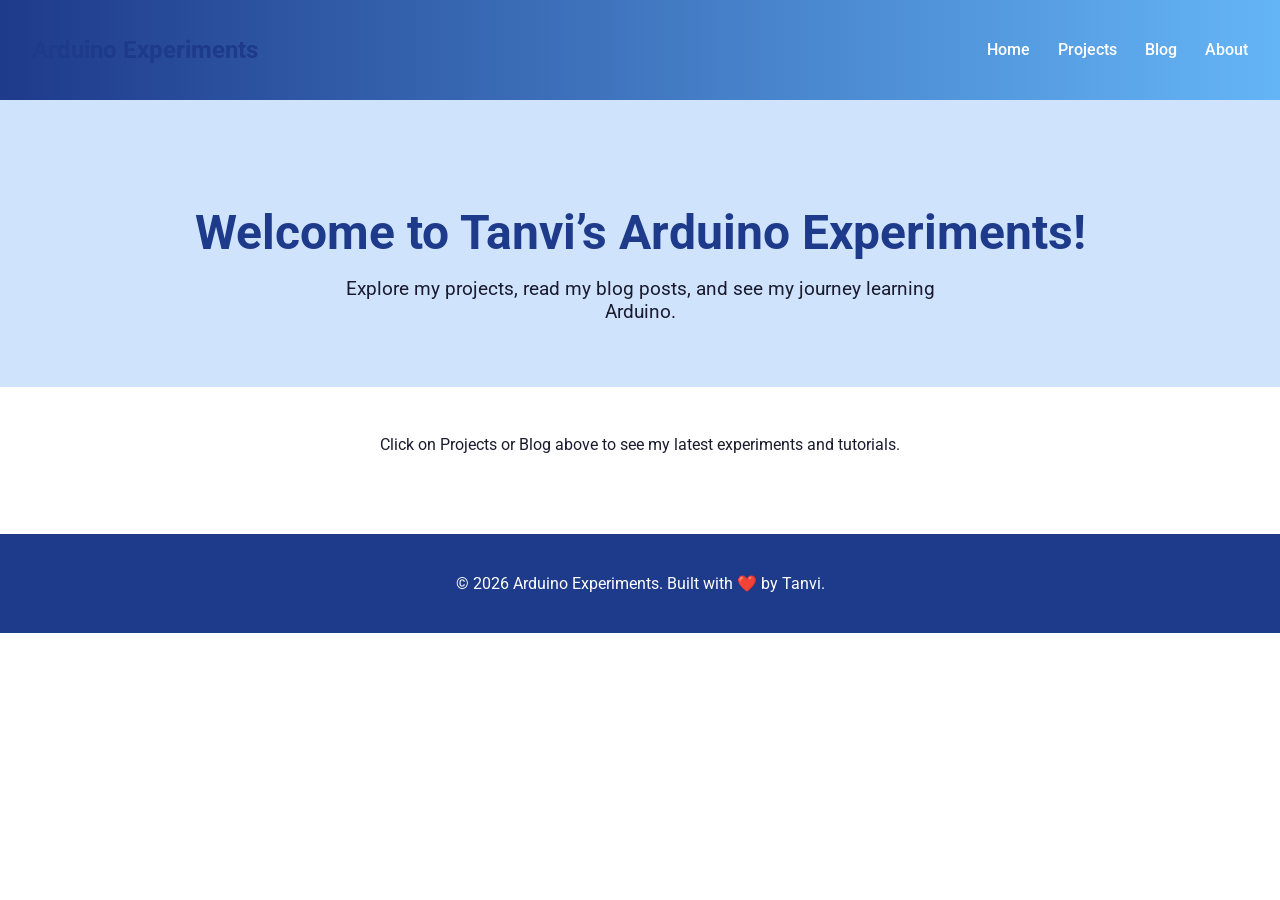
<file: index.html>
<!DOCTYPE html>
<html lang="en">
<head>
  <meta charset="UTF-8">
  <meta name="viewport" content="width=device-width, initial-scale=1.0">
  <title>Arduino Experiments</title>
  <link rel="stylesheet" href="assets/css/style.css">
</head>
<body>

<header>
  <h2>Arduino Experiments</h2>
  <nav>
    <a href="index.html">Home</a>
    <a href="projects.html">Projects</a>
    <a href="blog.html">Blog</a>
    <a href="about.html">About</a>
  </nav>
</header>

<section class="hero">
  <h1>Welcome to Tanvi’s Arduino Experiments!</h1>
  <p>Explore my projects, read my blog posts, and see my journey learning Arduino.</p>
</section>

<section class="home-intro" style="text-align:center; padding:2rem;">
  <p>Click on Projects or Blog above to see my latest experiments and tutorials.</p>
</section>

<footer>
  <p>© 2026 Arduino Experiments. Built with ❤️ by Tanvi.</p>
</footer>

</body>
</html>
</file>
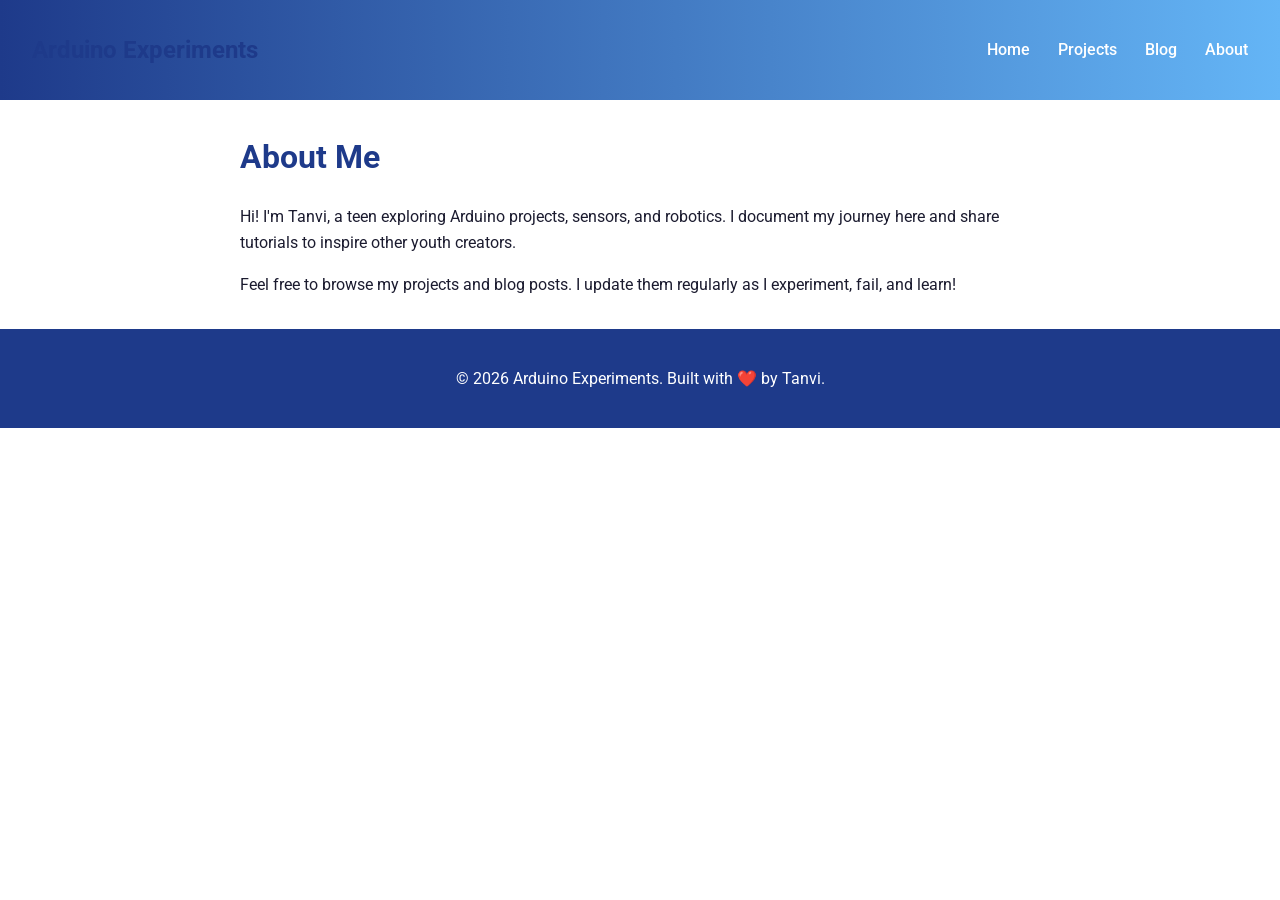
<file: about.html>
<!DOCTYPE html>
<html lang="en">
<head>
  <meta charset="UTF-8">
  <meta name="viewport" content="width=device-width, initial-scale=1.0">
  <title>About - Arduino Experiments</title>
  <link rel="stylesheet" href="assets/css/style.css">
</head>
<body>

<header>
  <h2>Arduino Experiments</h2>
  <nav>
    <a href="index.html">Home</a>
    <a href="projects.html">Projects</a>
    <a href="blog.html">Blog</a>
    <a href="about.html">About</a>
  </nav>
</header>

<main style="max-width:800px; margin:2rem auto; padding:0 1rem; line-height:1.6;">
  <h1>About Me</h1>
  <p>Hi! I'm Tanvi, a teen exploring Arduino projects, sensors, and robotics. I document my journey here and share tutorials to inspire other youth creators.</p>
  <p>Feel free to browse my projects and blog posts. I update them regularly as I experiment, fail, and learn!</p>
</main>

<footer>
  <p>© 2026 Arduino Experiments. Built with ❤️ by Tanvi.</p>
</footer>

</body>
</html>
</file>
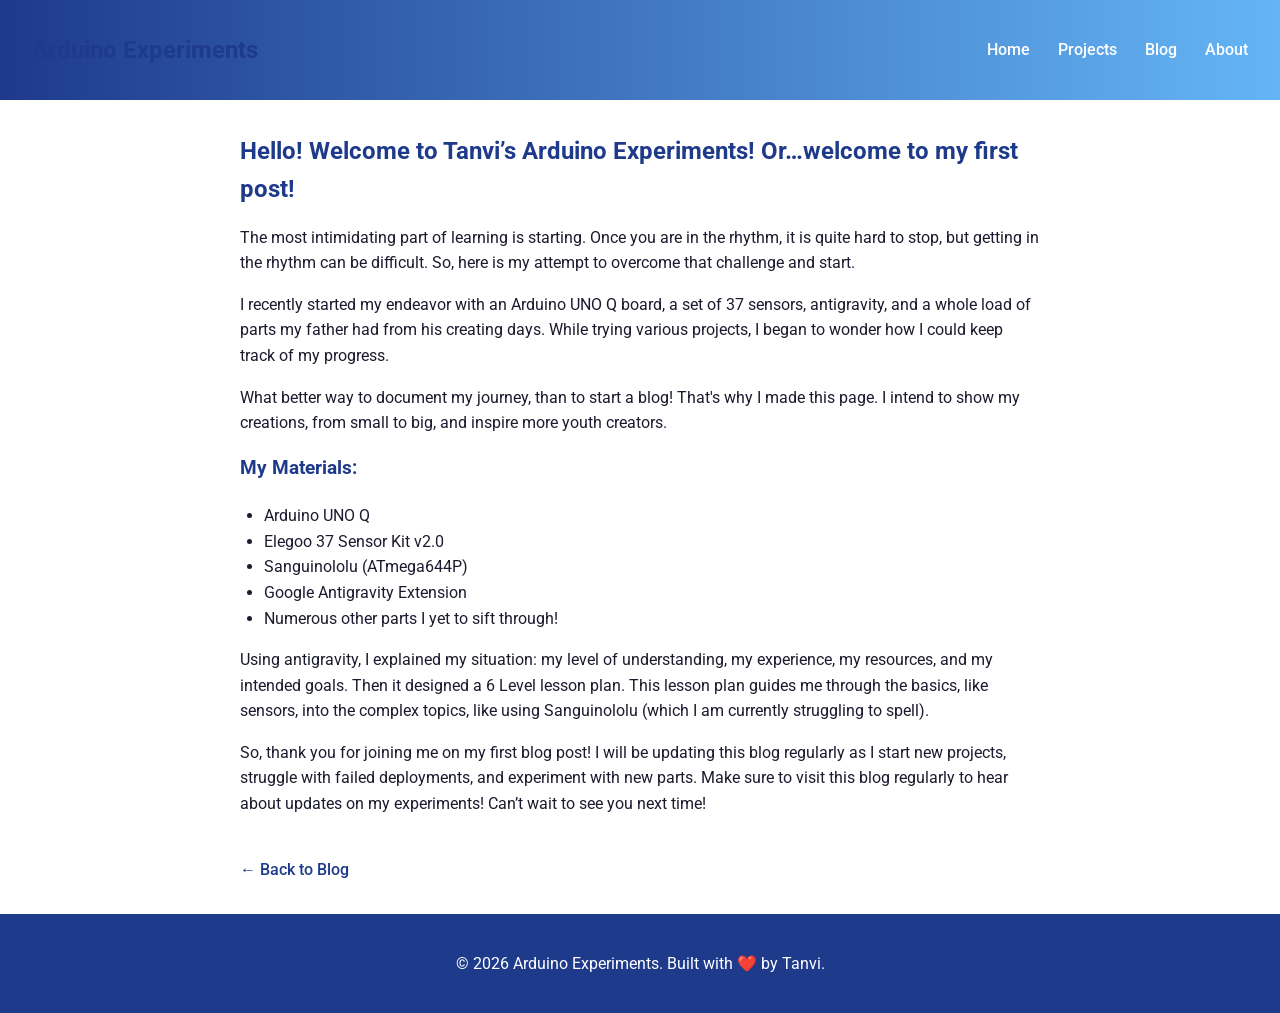
<file: blog-posts/blog-post1.html>
<!DOCTYPE html>
<html lang="en">
<head>
  <meta charset="UTF-8">
  <meta name="viewport" content="width=device-width, initial-scale=1.0">
  <title>Hello! Welcome to Tanvi’s Arduino Experiments</title>
  <!-- Corrected path to CSS since this file is inside /blog-posts/ -->
  <link rel="stylesheet" href="../assets/css/style.css">
</head>
<body>

<header>
  <h2>Arduino Experiments</h2>
  <nav>
    <a href="../index.html">Home</a>
    <a href="../projects.html">Projects</a>
    <a href="../blog.html">Blog</a>
    <a href="../about.html">About</a>
  </nav>
</header>

<main class="blog-post">
  <h2>Hello! Welcome to Tanvi’s Arduino Experiments! Or…welcome to my first post!</h2>

  <p>The most intimidating part of learning is starting. Once you are in the rhythm, it is quite hard to stop, but getting in the rhythm can be difficult. So, here is my attempt to overcome that challenge and start.</p>

  <p>I recently started my endeavor with an Arduino UNO Q board, a set of 37 sensors, antigravity, and a whole load of parts my father had from his creating days. While trying various projects, I began to wonder how I could keep track of my progress.</p>

  <p>What better way to document my journey, than to start a blog! That's why I made this page. I intend to show my creations, from small to big, and inspire more youth creators.</p>

  <h3>My Materials:</h3>
  <ul>
    <li>Arduino UNO Q</li>
    <li>Elegoo 37 Sensor Kit v2.0</li>
    <li>Sanguinololu (ATmega644P)</li>
    <li>Google Antigravity Extension</li>
    <li>Numerous other parts I yet to sift through!</li>
  </ul>

  <p>Using antigravity, I explained my situation: my level of understanding, my experience, my resources, and my intended goals. Then it designed a 6 Level lesson plan. This lesson plan guides me through the basics, like sensors, into the complex topics, like using Sanguinololu (which I am currently struggling to spell).</p>

  <p>So, thank you for joining me on my first blog post! I will be updating this blog regularly as I start new projects, struggle with failed deployments, and experiment with new parts. Make sure to visit this blog regularly to hear about updates on my experiments! Can’t wait to see you next time!</p>

  <!-- Back link corrected to go up one folder to blog.html -->
  <a href="../blog.html" class="back-link">← Back to Blog</a>
</main>

<footer>
  <p>© 2026 Arduino Experiments. Built with ❤️ by Tanvi.</p>
</footer>

</body>
</html>
</file>
<file: assets/css/style.css>
/* --- Google Fonts --- */
@import url('https://fonts.googleapis.com/css2?family=Roboto:wght@400;500;700&display=swap');

/* --- Global Styles --- */
body {
    font-family: 'Roboto', sans-serif;
    margin: 0;
    padding: 0;
    background-color: #ffffff;
    color: #1b1b2f;
}

a {
    text-decoration: none;
    color: inherit;
}

h1, h2, h3 {
    color: #1e3a8a; /* Elegant royal blue */
}

ul {
    padding-left: 1.5rem;
}

/* --- Header / Navbar --- */
header {
    background: linear-gradient(90deg, #1e3a8a, #64b5f6);
    padding: 1rem 2rem;
    display: flex;
    justify-content: space-between;
    align-items: center;
    color: white;
}

header nav a {
    margin-left: 1.5rem;
    font-weight: 500;
}

header nav a:hover {
    color: #cfe3fc;
}

/* --- Hero Section --- */
.hero {
    text-align: center;
    padding: 4rem 2rem;
    background-color: #cfe3fc;
}

.hero h1 {
    font-size: 3rem;
    margin-bottom: 1rem;
}

.hero p {
    font-size: 1.2rem;
    max-width: 600px;
    margin: 0 auto;
}

/* --- Cards (Projects / Blog) --- */
.cards {
    display: flex;
    flex-wrap: wrap;
    gap: 1.5rem;
    justify-content: center;
    padding: 2rem;
}

.card {
    background-color: white;
    border-radius: 12px;
    box-shadow: 0 4px 12px rgba(0,0,0,0.1);
    width: 300px;
    overflow: hidden;
    transition: transform 0.3s, box-shadow 0.3s;
    display: flex;
    flex-direction: column;
}

.card:hover {
    transform: translateY(-5px);
    box-shadow: 0 8px 20px rgba(0,0,0,0.15);
}

.card img {
    width: 100%;
    height: 180px;
    object-fit: cover;
}

.card-content {
    padding: 1rem;
    flex-grow: 1;
}

.card-content h3 {
    margin-bottom: 0.5rem;
}

.card-content p {
    font-size: 0.95rem;
    line-height: 1.4;
    color: #333;
}

.card-content a {
    margin-top: 0.8rem;
    display: inline-block;
    color: #1e3a8a;
    font-weight: 500;
}

.card-content a:hover {
    color: #3949ab;
}

/* --- Blog / Project Page --- */
.blog-post, .project-post {
    max-width: 800px;
    margin: 2rem auto;
    padding: 0 1rem;
    line-height: 1.6;
}

.blog-post h2, .project-post h2 {
    margin-bottom: 1rem;
}

.blog-post ul, .project-post ul {
    margin-bottom: 1rem;
}

/* --- Footer --- */
footer {
    background-color: #1e3a8a;
    color: white;
    text-align: center;
    padding: 1.5rem 2rem;
    margin-top: 2rem;
}

footer a {
    color: #cfe3fc;
}

button {
    background: #1e3a8a;
    color: white;
    padding: 0.6rem 1.2rem;
    border: none;
    border-radius: 6px;
    cursor: pointer;
    transition: 0.3s;
}

button:hover {
    background: #3949ab;
}

/* Back link button */
.back-link {
    display: inline-block;
    margin-top: 1.5rem;
    color: #1e3a8a;
    font-weight: 500;
}

.back-link:hover {
    color: #3949ab;
}
</file>
